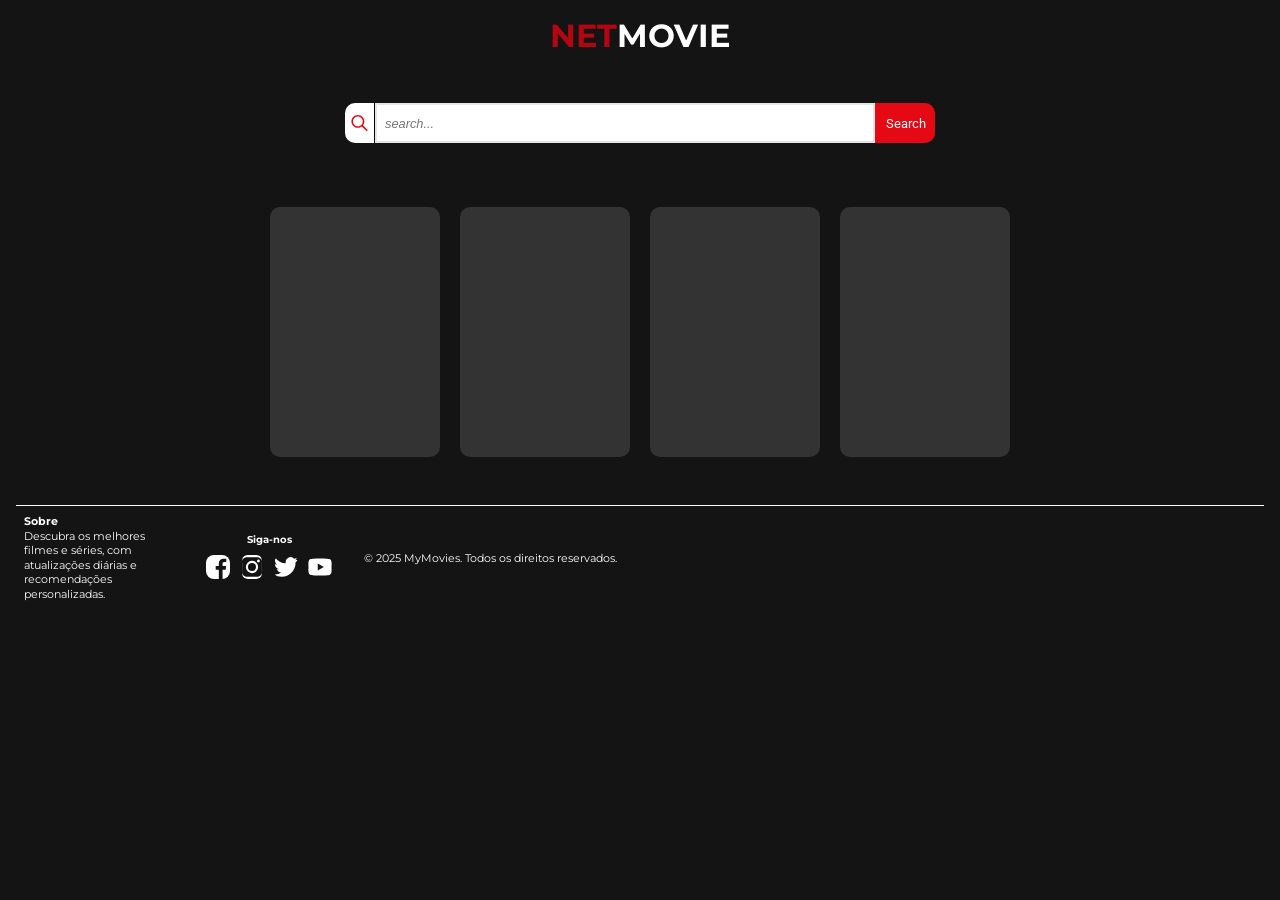
<file: index.html>
<!DOCTYPE html>
<html lang="en">
  <head>
    <meta charset="UTF-8" />
    <meta name="viewport" content="width=device-width, initial-scale=1.0" />
    <link rel="stylesheet" href="style.css" />
    <title>Busca de filmes</title>
  </head>
  <body>
    <header id="home">
      <h1>NET<span>MOVIE</span></h1>
      <div class="search">
        <svg
          xmlns="http://www.w3.org/2000/svg"
          x="0px"
          y="0px"
          width="20"
          height="20"
          viewBox="0 0 24 24"
        >
          <path
            d="M 10 2 C 5.5935644 2 2 5.5935677 2 10 C 2 14.406432 5.5935644 18 10 18 C 11.844022 18 13.540969 17.365427 14.896484 16.310547 L 20.292969 21.707031 A 1.0001 1.0001 0 1 0 21.707031 20.292969 L 16.310547 14.896484 C 17.365427 13.540969 18 11.844021 18 10 C 18 5.5935677 14.406436 2 10 2 z M 10 4 C 13.325556 4 16 6.674446 16 10 C 16 13.325554 13.325556 16 10 16 C 6.6744439 16 4 13.325554 4 10 C 4 6.674446 6.6744439 4 10 4 z"
          ></path>
        </svg>
        <input id="input" placeholder="search..." type="text" />
        <button id="btn-search" type="submit">Search</button>
      </div>
    </header>
    <main id="main-card">
      <div id="wait-animation">
          <div class="skeleton-card"></div>
        <div class="skeleton-card"></div>
         <div class="skeleton-card"></div>
          <div class="skeleton-card"></div>
      </div>
    </main>
    <div id="container-card">
        
      </div>
   
    <footer id="information">
        <!-- Informações -->
    <div class="footer-info">
      <h4>Sobre</h4>
      <p>Descubra os melhores filmes e séries, com atualizações diárias e recomendações personalizadas.</p>
    </div>

    <!-- Redes sociais -->
    <div class="footer-social">
      <h4>Siga-nos</h4>
      <div class="social-icons">
        <!-- Facebook -->
        <a href="#" aria-label="Facebook">
          <svg xmlns="http://www.w3.org/2000/svg" width="24" height="24" fill="currentColor"
            viewBox="0 0 24 24">
            <path d="M22.675 0h-21.35C.597 0 0 .597 0 
              1.325v21.351C0 23.403.597 24 1.325 
              24h11.495v-9.294H9.691V11.01h3.129V8.414c0-3.1 
              1.893-4.788 4.659-4.788 1.325 0 
              2.463.099 2.795.143v3.24l-1.918.001c-1.504 
              0-1.796.715-1.796 1.764v2.312h3.587l-.467 
              3.696h-3.12V24h6.116C23.403 24 24 
              23.403 24 22.676V1.325C24 .597 23.403 
              0 22.675 0z"/>
          </svg>
        </a>

        <!-- Instagram -->
        <a href="#" aria-label="Instagram">
          <svg xmlns="http://www.w3.org/2000/svg" width="24" height="24" fill="currentColor"
            viewBox="0 0 24 24">
            <path d="M12 2.163c3.204 0 3.584.012 
              4.85.07 1.366.062 2.633.35 
              3.608 1.325.975.975 1.262 2.242 
              1.324 3.608.058 1.266.07 1.646.07 
              4.85s-.012 3.584-.07 4.85c-.062 
              1.366-.35 2.633-1.324 3.608-.975.975-2.242 
              1.262-3.608 1.324-1.266.058-1.646.07-4.85.07s-3.584-.012-4.85-.07c-1.366-.062-2.633-.35-3.608-1.324-.975-.975-1.262-2.242-1.324-3.608C2.175 
              15.747 2.163 15.367 2.163 
              12s.012-3.584.07-4.85c.062-1.366.35-2.633 
              1.324-3.608.975-.975 2.242-1.262 
              3.608-1.324C8.416 2.175 8.796 2.163 
              12 2.163M12 0C8.741 0 8.332.014 
              7.052.072 5.773.13 4.642.428 
              3.678 1.392 2.714 2.356 2.416 
              3.487 2.358 4.766 2.3 6.046 2.286 
              6.455 2.286 9.714v4.572c0 3.259.014 
              3.668.072 4.948.058 1.279.356 
              2.41 1.32 3.374.964.964 2.095 
              1.262 3.374 1.32 1.28.058 1.689.072 
              4.948.072s3.668-.014 
              4.948-.072c1.279-.058 2.41-.356 
              3.374-1.32.964-.964 1.262-2.095 
              1.32-3.374.058-1.28.072-1.689.072-4.948V9.714c0-3.259-.014-3.668-.072-4.948-.058-1.279-.356-2.41-1.32-3.374C19.41.428 
              18.279.13 17 .072 15.72.014 15.311 
              0 12 0z"/>
            <path d="M12 5.838a6.162 6.162 0 1 0 
              0 12.324 6.162 6.162 0 0 0 
              0-12.324zm0 10.162a4 4 0 1 1 
              0-8 4 4 0 0 1 0 8zM18.406 
              4.594a1.44 1.44 0 1 0 
              0 2.88 1.44 1.44 0 0 0 
              0-2.88z"/>
          </svg>
        </a>

        <!-- Twitter -->
        <a href="#" aria-label="Twitter">
          <svg xmlns="http://www.w3.org/2000/svg" width="24" height="24" fill="currentColor"
            viewBox="0 0 24 24">
            <path d="M24 4.557a9.83 9.83 0 0 
              1-2.828.775 4.932 4.932 0 0 
              0 2.165-2.724 9.864 9.864 0 0 
              1-3.127 1.195 4.916 4.916 0 0 
              0-8.384 4.482A13.944 13.944 0 0 
              1 1.671 3.149a4.916 4.916 0 0 
              0 1.523 6.574 4.897 4.897 0 0 
              1-2.229-.616c-.054 2.281 1.581 
              4.415 3.949 4.89a4.935 4.935 0 0 
              1-2.224.084c.626 1.956 2.444 
              3.377 4.6 3.418a9.867 9.867 0 0 
              1-6.102 2.105c-.396 0-.79-.023-1.175-.068a13.945 
              13.945 0 0 0 7.548 2.213c9.057 
              0 14.01-7.496 14.01-13.986 
              0-.213-.005-.425-.014-.636A10.025 
              10.025 0 0 0 24 4.557z"/>
          </svg>
        </a>

        <!-- YouTube -->
        <a href="#" aria-label="YouTube">
          <svg xmlns="http://www.w3.org/2000/svg" width="24" height="24" fill="currentColor"
            viewBox="0 0 24 24">
            <path d="M23.498 6.186a2.974 2.974 0 0 
              0-2.09-2.103C19.691 3.5 12 
              3.5 12 3.5s-7.691 0-9.408.583a2.974 
              2.974 0 0 0-2.09 2.103A31.533 
              31.533 0 0 0 .5 12a31.533 31.533 0 0 
              0 .002 5.814 2.974 2.974 0 0 
              0 2.09 2.103C4.309 20.5 12 
              20.5 12 20.5s7.691 0 9.408-.583a2.974 
              2.974 0 0 0 2.09-2.103A31.533 
              31.533 0 0 0 23.5 12a31.533 
              31.533 0 0 0-.002-5.814zM9.75 
              15.568V8.432L15.818 12 9.75 
              15.568z"/>
          </svg>
        </a>
      </div>
    </div>
  </div>

  <!-- Direitos autorais -->
  <div class="footer-bottom">
    <p>&copy; 2025 MyMovies. Todos os direitos reservados.</p>
  </div>
</footer>
<script type="module" src="main.js"></script>
  </body>
</html>
</file>
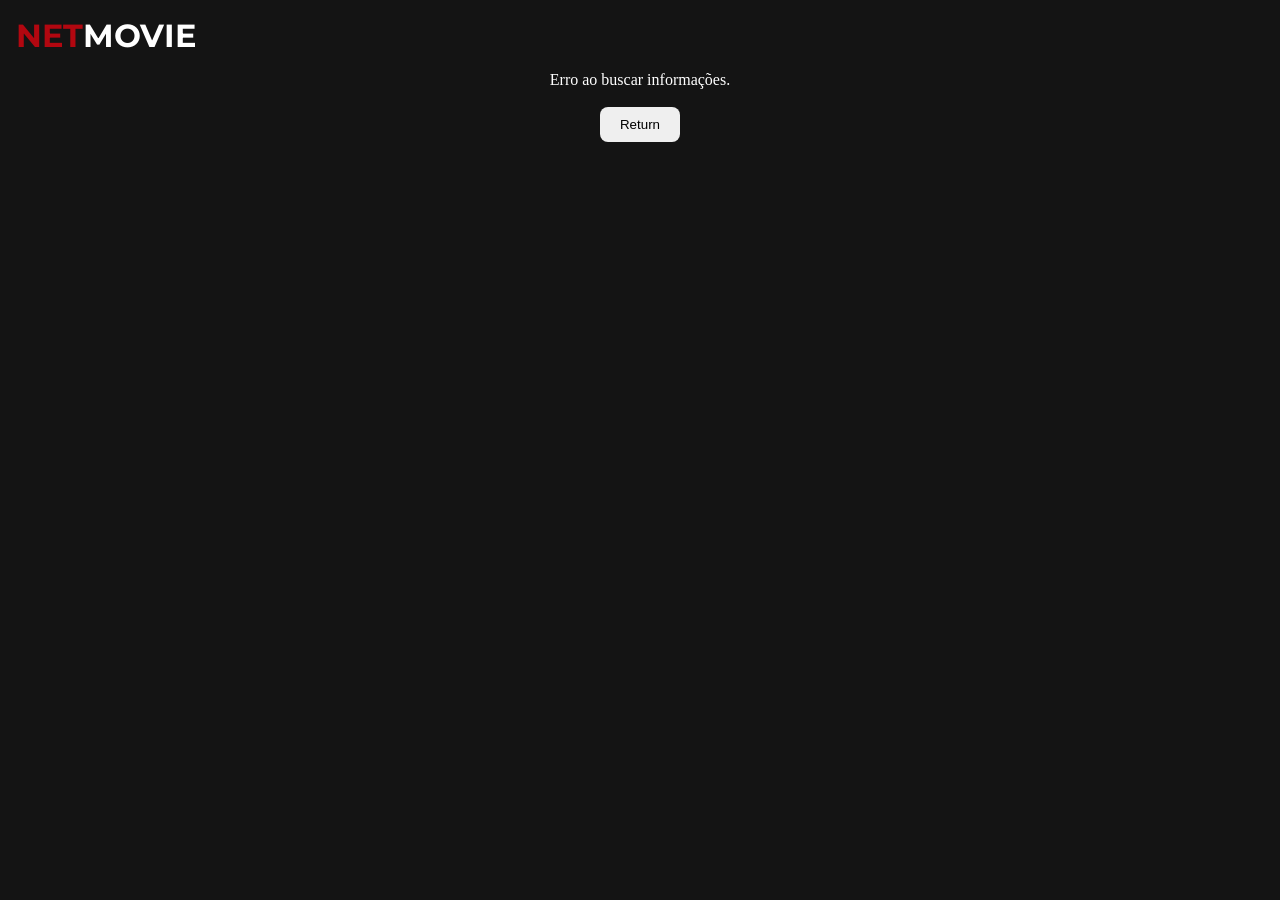
<file: infoPage.html>
<!DOCTYPE html>
<html lang="en">
  <head>
    <meta charset="UTF-8" />
    <meta name="viewport" content="width=device-width, initial-scale=1.0" />
    <link rel="stylesheet" href="style.css" />
    <title>Info page or Sipnose Page</title>
  </head>
  <body>
    <header id="header-info">
      <h1>NET<span>MOVIE</span></h1>
    </header>
    <main id="main-info">
   
    </main>
     <div class="button">
        <button id="return">Return</button>
      </div>
    <script src="infoScript.js"></script>
  </body>
</html>
</file>
<file: style.css>
@import url("https://fonts.googleapis.com/css2?family=Montserrat:wght@400;700&family=Roboto&display=swap");
* {
  margin: 0;
  padding: 0;
  box-sizing: border-box;
}

:root {
  --fonte-titulo: "Montserrat", sans-serif;
  --fonte-texto: "Roboto", sans-serif;
  /* 🎨 Cores principais */
  --cor-fundo: #141414; /* fundo geral, bem escuro */
  --cor-preto: #000000; /* preto puro */
  --cor-branco: #ffffff; /* textos ou destaques */

  /* 🔴 Destaques */
  --cor-vermelho: #e50914; /* vermelho clássico Netflix */
  --cor-vermelho-escuro: #b20710; /* variação mais escura */

  /* ⚪ Cinzas para textos e detalhes */
  --cor-cinza-claro: #e5e5e5;
  --cor-cinza: #999999;
  --cor-cinza-escuro: #333333;
}
::-webkit-scrollbar {
  width: 10px;
}
::-webkit-scrollbar-track {
  background: var(--cor-cinza-escuro);
}
::-webkit-scrollbar-thumb {
  background: var(--cor-vermelho-escuro);
  border-radius: 8px;
}
body {
  background-color: var(--cor-fundo);
  color: var(--cor-branco);
}
header {
  margin: 0.5rem;
  padding: 0.5rem;
  text-align: center;
}
header h1 {
  font-family: var(--fonte-titulo);
  color: var(--cor-vermelho-escuro);
}
header span {
  color: var(--cor-branco);
}
input {
  padding: 0.5rem;
  outline: none;
  border: 2px solid var(--cor-cinza-claro);
  transition: all 0.3s ease;
  height: 40px;
  width: 200px;
}
@media (max-width: 400px) {
  input {
    width: 150px;
  }
  #container-card .card {
    width: 170px;
    height: 250px;
  }
  #container-card .card img {
    width: 100px;
  }
}
@media (min-width: 768px) {
  input {
    width: 500px;
  }
}
input:focus {
  border: 2px solid var(--cor-vermelho);
}
header button {
  padding: 0.7rem;
  background-color: var(--cor-vermelho);
  color: var(--cor-branco);
  font-family: var(--fonte-texto);
  border: none;
  outline: none;
  border-radius: 0 10px 10px 0;
  width: 60px;
  height: 40px;
  cursor: pointer;
  transition: all 0.5s ease;
}
header button:hover {
  background-color: var(--cor-vermelho-escuro);
  width: 100px;
}
input[type="text"] {
  font-style: italic;
  font-size: 0.8rem;
}
header svg {
  background-color: var(--cor-branco);
  fill: var(--cor-vermelho);
  width: 30px;
  height: 40px;
  padding: 0.3rem;
  border-right: 1px solid var(--cor-preto);
  border-radius: 10px 0 0 10px;
}
.search {
  display: flex;
  justify-content: center;
  align-items: center;
  margin: 3rem;
}
main {
  display: flex;
  align-items: center;
  justify-content: center;
  flex-wrap: wrap;
  width: 100%;
}

.card {
  display: flex;
  align-items: center;
  flex-direction: column;
  width: 180px;
  height: 300px;
  gap: 10px;
  margin: 0.5rem;
  background-color: #fafafa;
  color: #000;
  border-radius: 8px;
  padding: 1.5rem;
}
.card img {
  border: 2px solid var(--cor-branco);
  border-radius: 8px;
  width: clamp(120px, 50%, 300px);
  transition: all 0.5s ease;
  cursor: pointer;
}
.card img:hover {
  transform: scale(0.8);
  box-shadow: 0 12px 8px rgba(0, 0, 0, 0.548);
}
.card span {
  font-family: var(--fonte-texto);
  font-size: clamp(0.7rem, 2vw, 0.8rem);
  text-align: center;
  width: 180px;
}
.card button {
  padding: 0.5rem;
  border: none;
  border-radius: 8px;
  background-color: var(--cor-preto);
  color: var(--cor-branco);
  font-family: var(--fonte-titulo);
  cursor: pointer;
  transition: all 0.3s ease;
}
.card button:hover {
  background-color: var(--cor-vermelho-escuro);
  color: var(--cor-branco);
  transform: scale(1.3);
}
footer {
  display: flex;
  align-items: center;

  padding: 0.5rem;
  margin: 1rem;
  font-family: var(--fonte-titulo);
  font-size: clamp(0.5rem, 2vw, 0.7rem);
  gap: 2rem;
  border-top: 1px solid var(--cor-branco);
  margin-top: 3rem;
}
.footer-social {
  display: flex;
  justify-content: center;
  align-items: center;
  flex-direction: column;
  gap: 10px;
  font-size: 0.6rem;
}
.social-icons {
  display: flex;
  flex-direction: row;
  gap: 10px;
}
footer svg {
  color: var(--cor-branco);
  font-size: 0.6rem;
  border-radius: 8px;
}
.footer-info {
  font-size: 0.7rem;
  width: 150px;
  line-height: 1.3;
}
#wait-animation {
  display: flex;
  justify-content: center;
  align-items: center;
  flex-wrap: wrap;
  gap: 20px;
}
#container-card {
  display: flex;
  align-items: center;
  justify-content: center;
  flex-wrap: wrap;
  gap: 8px;
  width: 100%;
}
.skeleton-card {
  width: 170px;
  height: 250px;
  background-color: #333;
  border-radius: 10px;
  position: relative;
  overflow: hidden;
}

.skeleton-card::after {
  content: "";
  position: absolute;
  top: 0;
  left: -150px;
  height: 100%;
  width: 150px;
  background: linear-gradient(
    90deg,
    transparent,
    rgba(255, 255, 255, 0.1),
    transparent
  );
  animation: shimmer 1.5s infinite;
}

@keyframes shimmer {
  100% {
    transform: translateX(300px);
  }
}
/* Info page */
#header-info {
  display: flex;
  font-size: clamp(0.5rem, 2vw, 1rem);
}
#box-card {
  display: flex;
  justify-content: center;
  align-items: center;
  flex-wrap: wrap;
  flex-direction: column;
  gap: 20px;
  border: 2px solid var(--cor-branco);
  border-radius: 8px;
  background-color: var(--cor-branco);
  color: var(--cor-fundo);
  padding: 10px;
}
#box-card img {
  width: clamp(150px, 50%, 400px);
  box-shadow: 0 12px 8px rgb(131, 131, 131);
  border-radius: 8px;
  transition: transform 0.3s ease;
  cursor: pointer;
}
#box-card img:hover {
  transform: scale(0.8);
}
.texto {
  display: flex;
  justify-content: center;
  align-items: center;
  gap: 20px;
  flex-direction: column;
  margin: 2rem;
  width: clamp(400px, 50%, 700px);
  text-align: center;
  font-family: var(--fonte-texto);
}
#info-movie {
  display: flex;
  justify-content: center;
  align-items: center;
  flex-wrap: wrap;
  gap: 20px;
  padding: 20px;
  margin: 1.1rem;
}
#info-movie .info:hover {
  transform: scale(1.2);
  box-shadow: 0 12px 8px rgb(14, 14, 14);
}
.info {
  border: none;
  font-family: Arial, Helvetica, sans-serif;
  padding: 15px;
  border-radius: 8px;
  transition: transform 0.3s ease;
  background-color: var(--cor-preto);
}
.red {
  background-color: var(--cor-vermelho-escuro);
}
.white {
  background-color: var(--cor-branco);
  color: var(--cor-preto);
}
.green {
  background-color: rgb(41, 185, 41);
}
.pink {
  background-color: rgb(253, 59, 92);
}
.button {
  display: flex;
  justify-content: center;
  align-items: center;
}
.button button {
  padding: 10px;
  margin: 1.1rem;
  border: none;
  border-radius: 8px;
  cursor: pointer;
  width: 80px;
  transition: all 0.3s ease;
}
.button button:hover {
  width: 100px;
  background-color: var(--cor-preto);
  color: var(--cor-branco);
}
</file>
